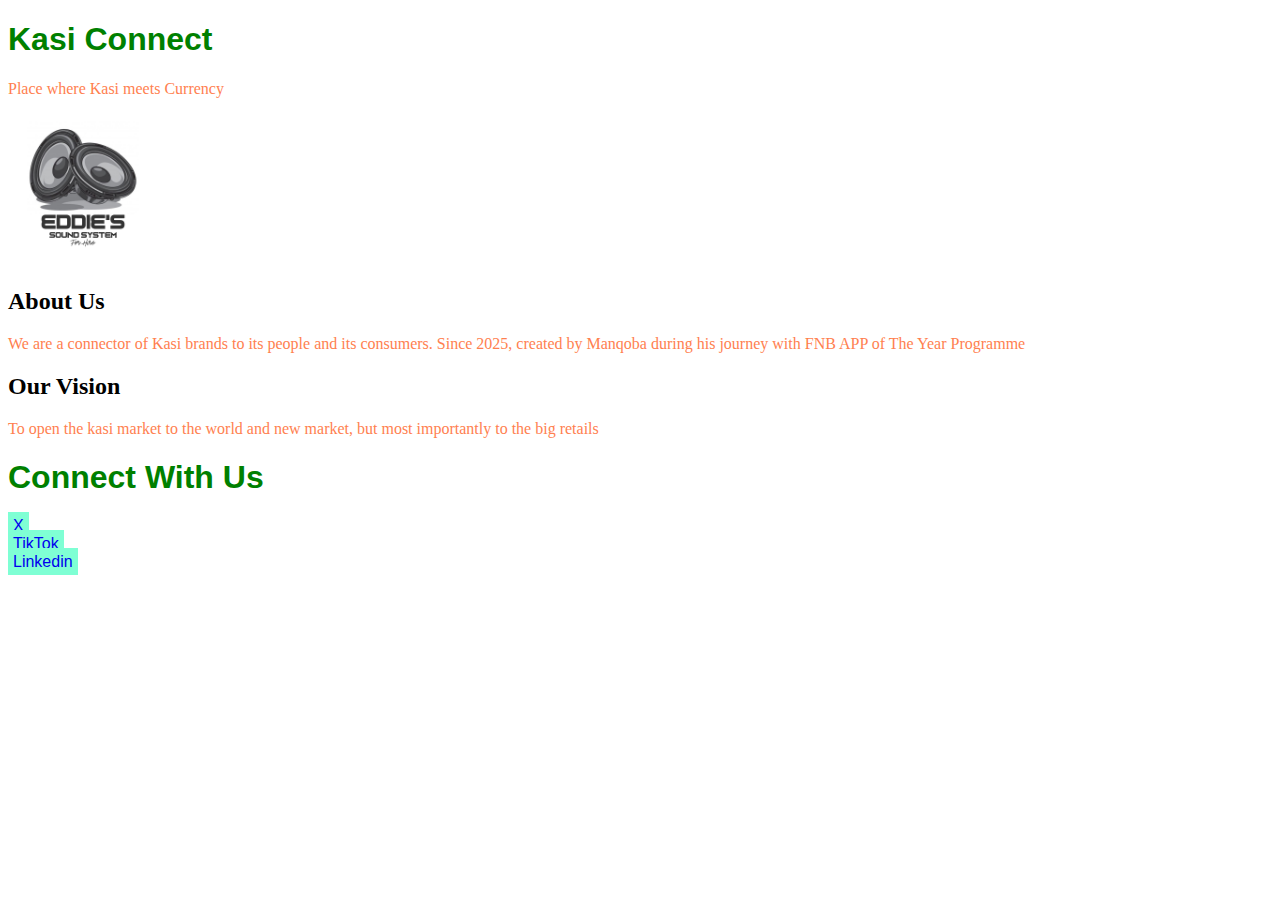
<file: index.html>
<!DOCTYPE html>
<html>
    <head>
        <link rel="stylesheet" href="style.css"/>
    </head>
    <body>
        <h1>Kasi Connect</h1>
        <p>Place where Kasi meets Currency</p>
        <img src="images/Eddie's Sound System.jpg" height="150">
        
        <h2>About Us</h2>
        <p>We are a connector of Kasi brands to its people and its consumers. Since 2025, created by Manqoba during his journey with FNB APP of The Year Programme</p>
        
        <h2>Our Vision</h2>
        <p>To open the kasi market to the world and new market, but most importantly to the big retails</p>
        
        <!-- <a href="boat.html"><img src="images/boat.jpg" height="150"/></a>
        <img src="images/cablecar.jpg" height="150">
        <img src="images/city.jpg" height="150"> -->

        <h1>Connect With Us</h1>
        <a href="https://twitter.com/">X</a>
        <br/>
        <a href="https://www.tiktok.com/">TikTok</a>
        <br/>
        <a href="https://za.linkedin.com/">Linkedin</a>
    </body>
</html>
</file>
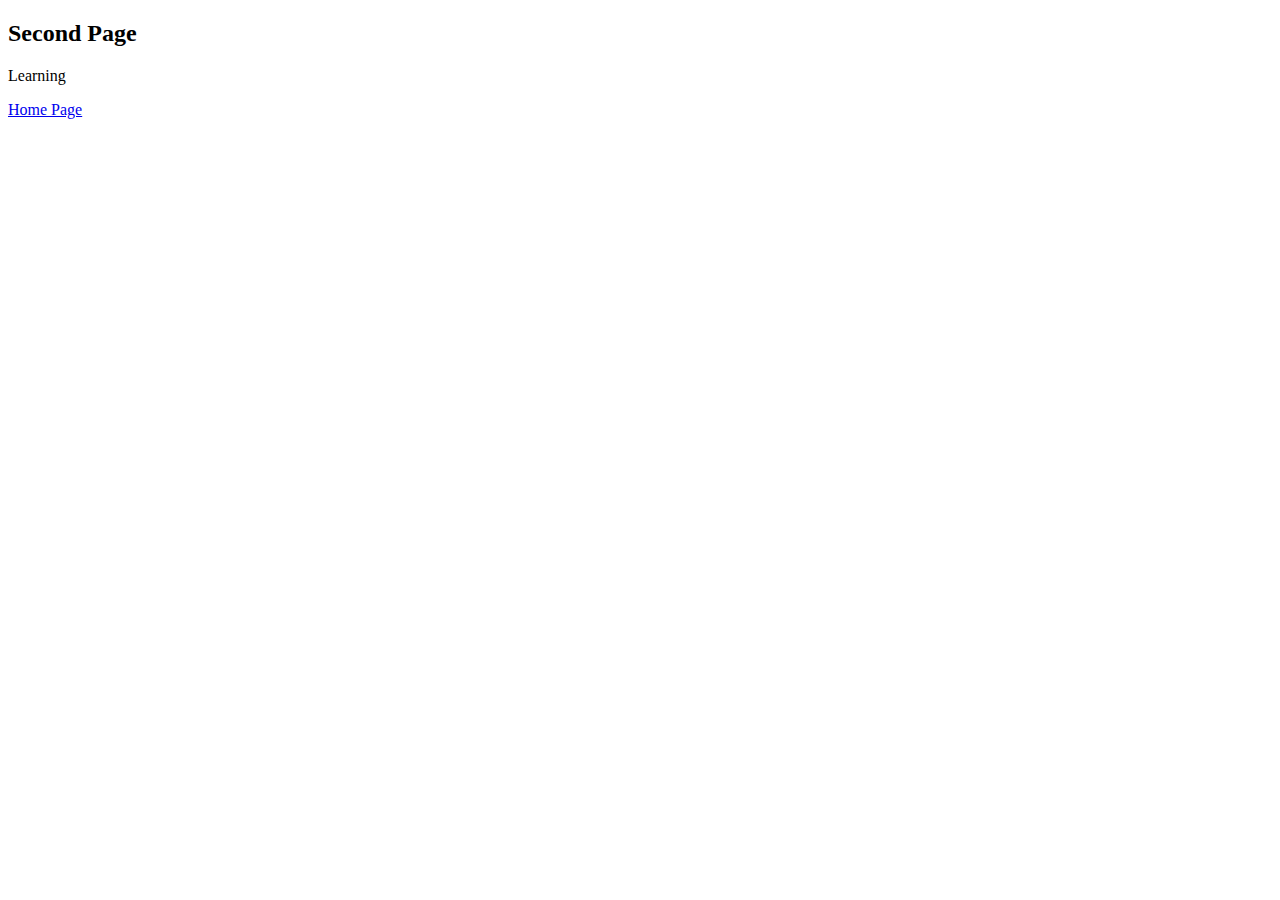
<file: about.html>
<!DOCTYPE html>
<html>
      <head>
            
      </head>

      <body>
            <h2>Second Page</h2>
            <p>Learning</p>
            <a href="index.html">Home Page</a>
        </body>
</html>
</file>
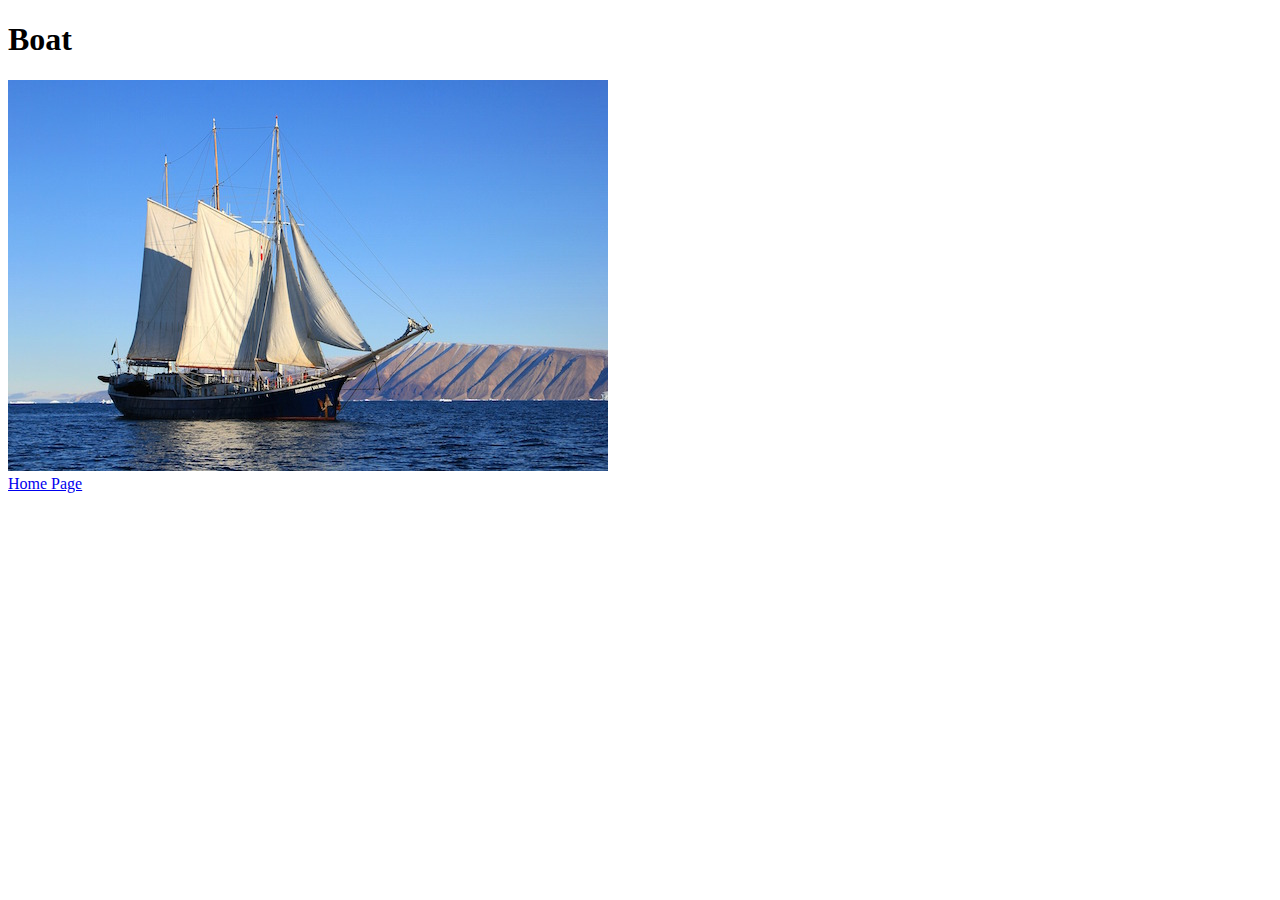
<file: boat.html>
<!DOCTYPE html>
<html>
      <head>
            
      </head>

      <body>
        <h1>Boat</h1>
        <img src="images/boat.jpg"/>
        <br/>
        <a href="index.html">Home Page</a>
            
      </body>
</html>
</file>
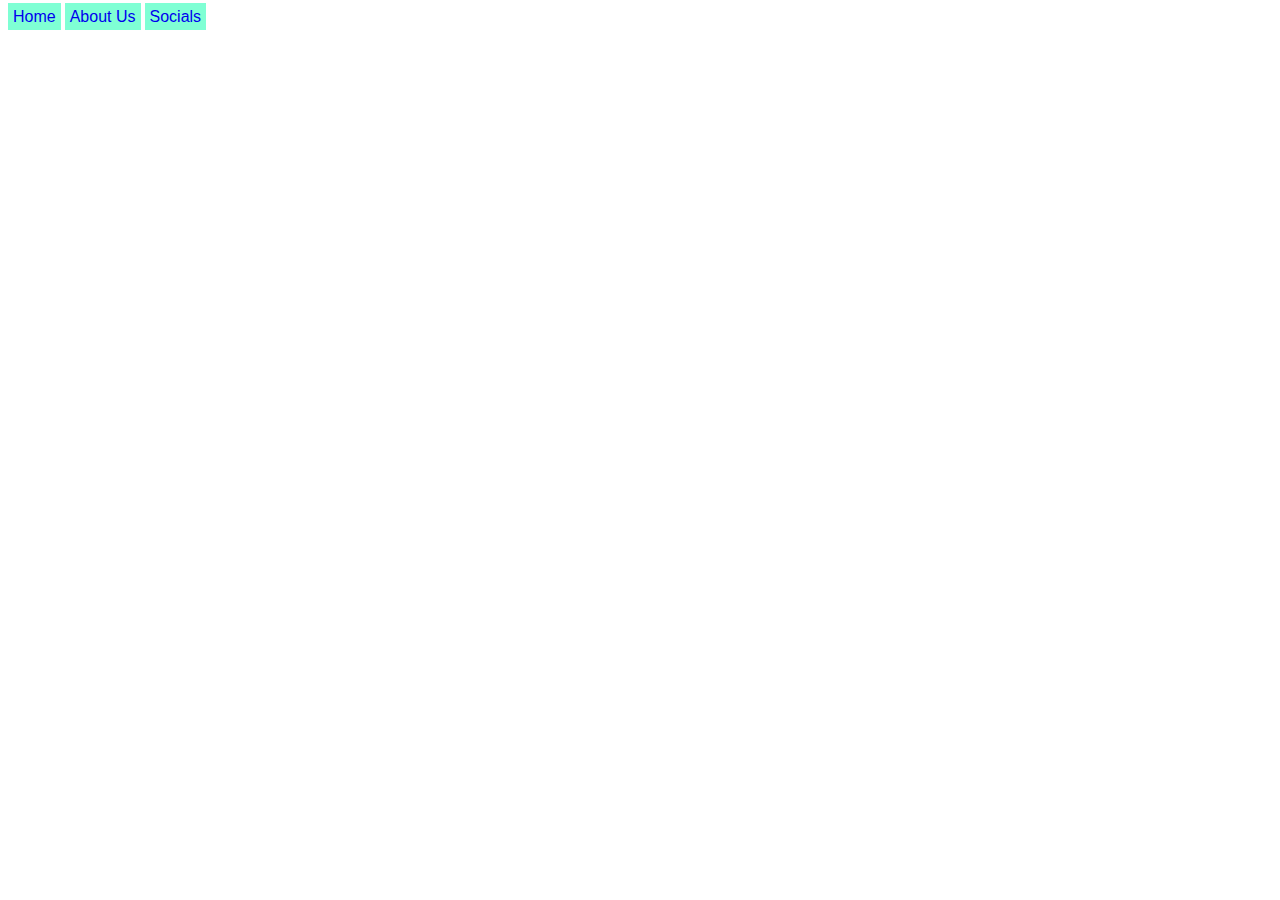
<file: links.html>
<!DOCTYPE html>
<html>
      <head>
        <link rel="stylesheet" href="style.css"/>
            
      </head>

      <body>
        <a href="index.html">Home</a>
        <a href="#">About Us</a>
        <a href="#">Socials</a>
            
      </body>
</html>
</file>
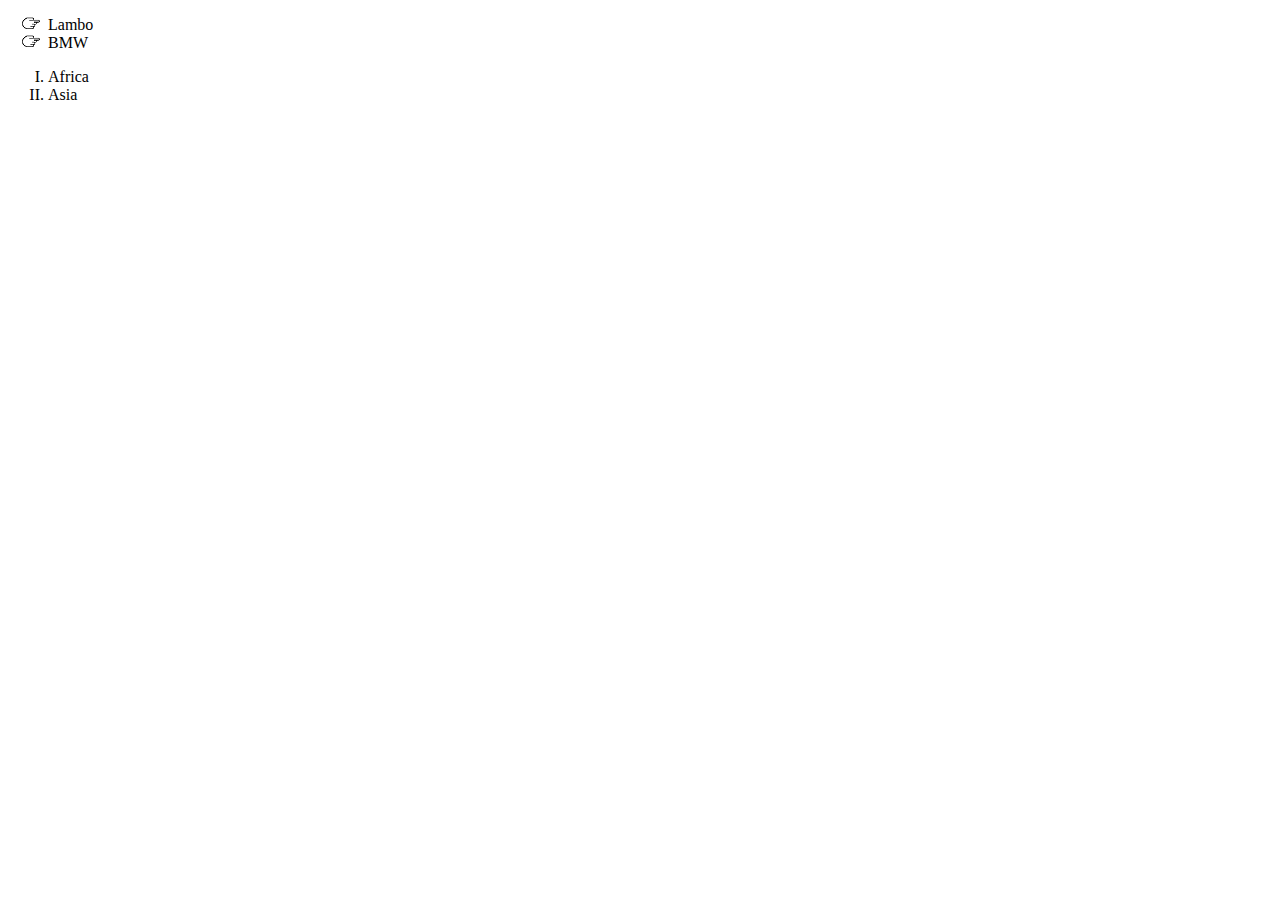
<file: lists.html>
<!DOCTYPE html>
<html>
      <head>
        <link rel="stylesheet" href="style.css"/>
            
      </head>

      <body>
        <ul>
            <li>Lambo</li>
            <li>BMW</li>
        </ul>

        <ol>
            <li>Africa</li>
            <li>Asia</li>
        </ol>
            
      </body>
</html>
</file>
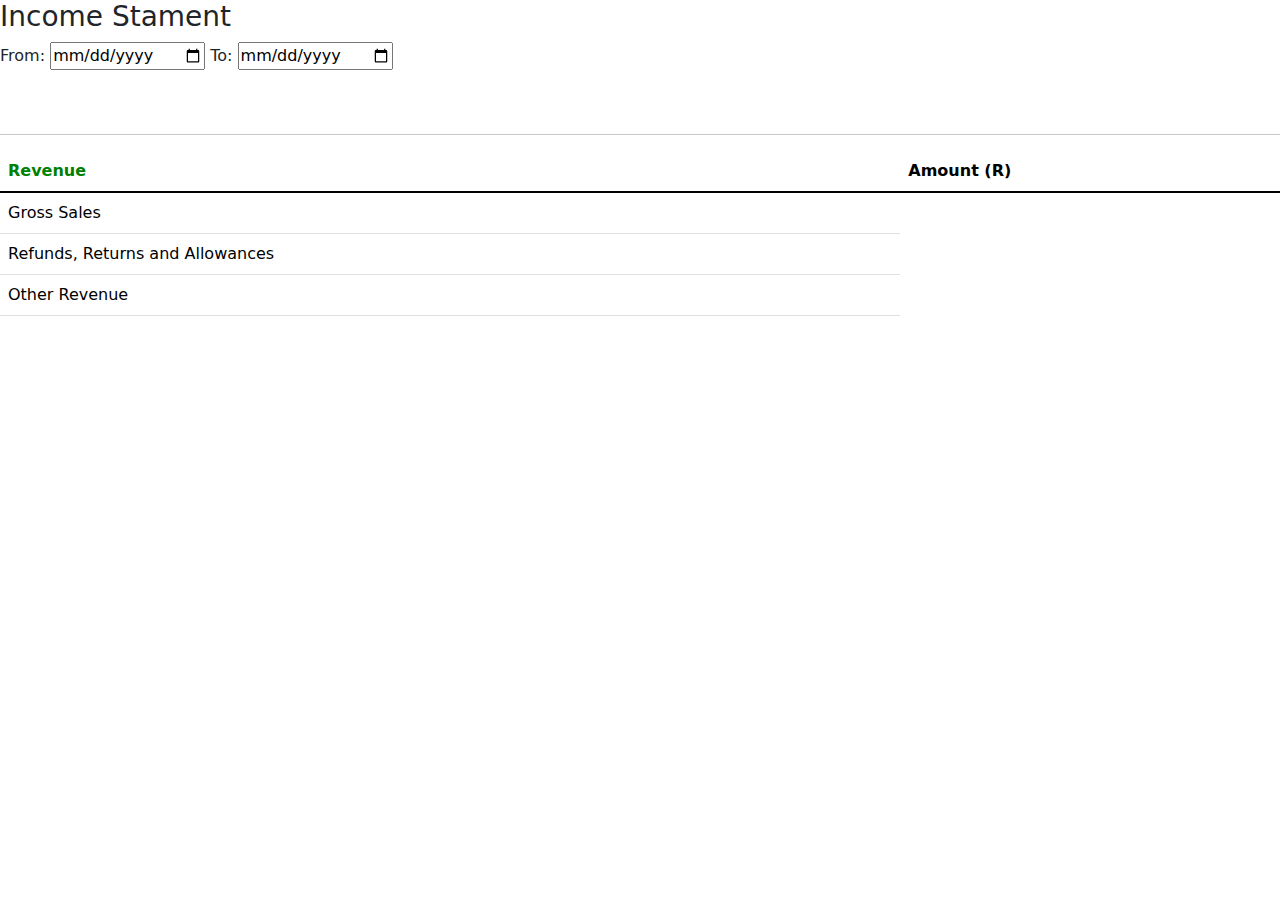
<file: statement.html>
<!DOCTYPE html>
<html>
    <head>
        <link href="https://cdn.jsdelivr.net/npm/bootstrap@5.3.3/dist/css/bootstrap.min.css" rel="stylesheet">

        <!-- Latest compiled JavaScript -->
        <script src="https://cdn.jsdelivr.net/npm/bootstrap@5.3.3/dist/js/bootstrap.bundle.min.js"></script>
    </head>
    <body>
        <h3>Income Stament</h3>

        <!-- Date Range Selector -->
        <div class="date-range">
            <label for="fromdate">From:</label>
            <input type="date" id="fromdate" name="fromdate"/>

            <label for="todate">To:</label>
            <input type="date" id="todate" name="todate"/>
        </div>

    <br/><br/>
        <!-- Income Statement Table -->
         <hr/>
         <table id="incomestatement"  class="table">
            <tbody>
            <tr style="border-bottom: 2px solid black;">
                <th style="color: green; font-weight: bold;">Revenue</th>
                <th style="color: black; font-weight: bold;">Amount (R)</th>
            </tr>
            <tr>
                <td>Gross Sales</td>
            <tr>
                <td>Refunds, Returns and Allowances</td>
            </tr>
            <tr>
                <td>Other Revenue</td>
            </tr>

            </tbody>
            
        </table>

        



    </body>


</html>
</file>
<file: style.css>
h1{
    color: green;
    font-family: sans-serif;

}

p{
    color: coral;
    font-family: 'Times New Roman', Times, serif;
}

ul{
    list-style-image: url('images/pointer-icon.png'); 
}
ol{
    list-style-type: upper-roman;
}

a{
    font-family: Helvetica, sans-serif;
    text-decoration: none;
    background-color: aquamarine;
    padding: 5px;
}

a:hover{
    background-color: aqua;
    color: #ffffff;

}
</file>
